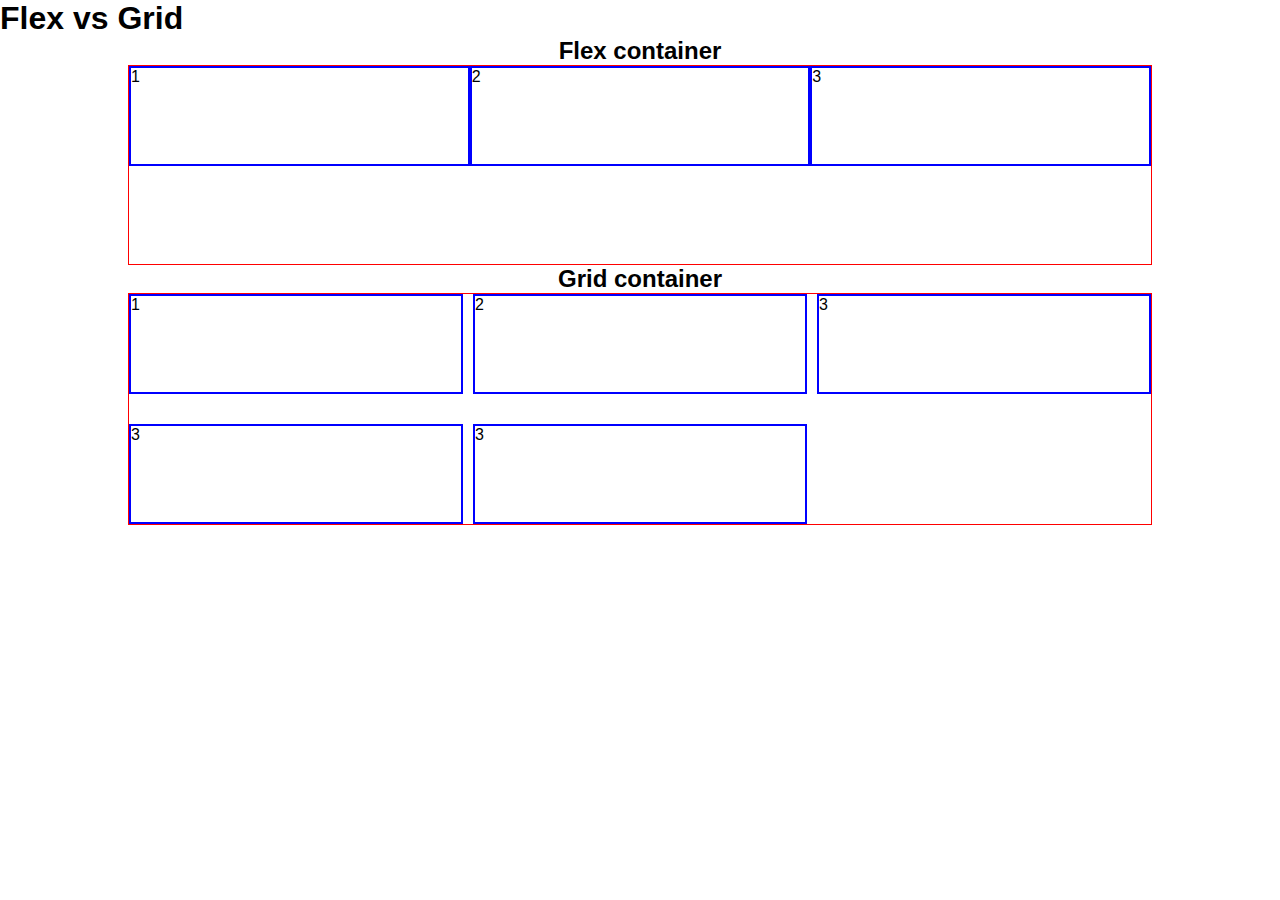
<file: index.html>
<!DOCTYPE html>
<html lang="en">
<head>
    <meta charset="UTF-8">
    <meta http-equiv="X-UA-Compatible" content="IE=edge">
    <meta name="viewport" content="width=device-width, initial-scale=1.0">
    <title>Document</title>
    <link rel="stylesheet" href="./style.css">
</head>
<body>
    <h1>Flex vs Grid</h1>

    <h2>Flex container</h2>
    <div class="flex_con">
        <div class="flex_item">1</div>
        <div class="flex_item">2</div>
        <div class="flex_item">3</div>
    </div>

    <h2>Grid container</h2>
    <div class="grid_con">
        <div class="grid_item">1</div>
        <div class="grid_item">2</div>
        <div class="grid_item">3</div>
        <div class="grid_item">3</div>
        <div class="grid_item">3</div>
    </div>






</body>
</html>
</file>
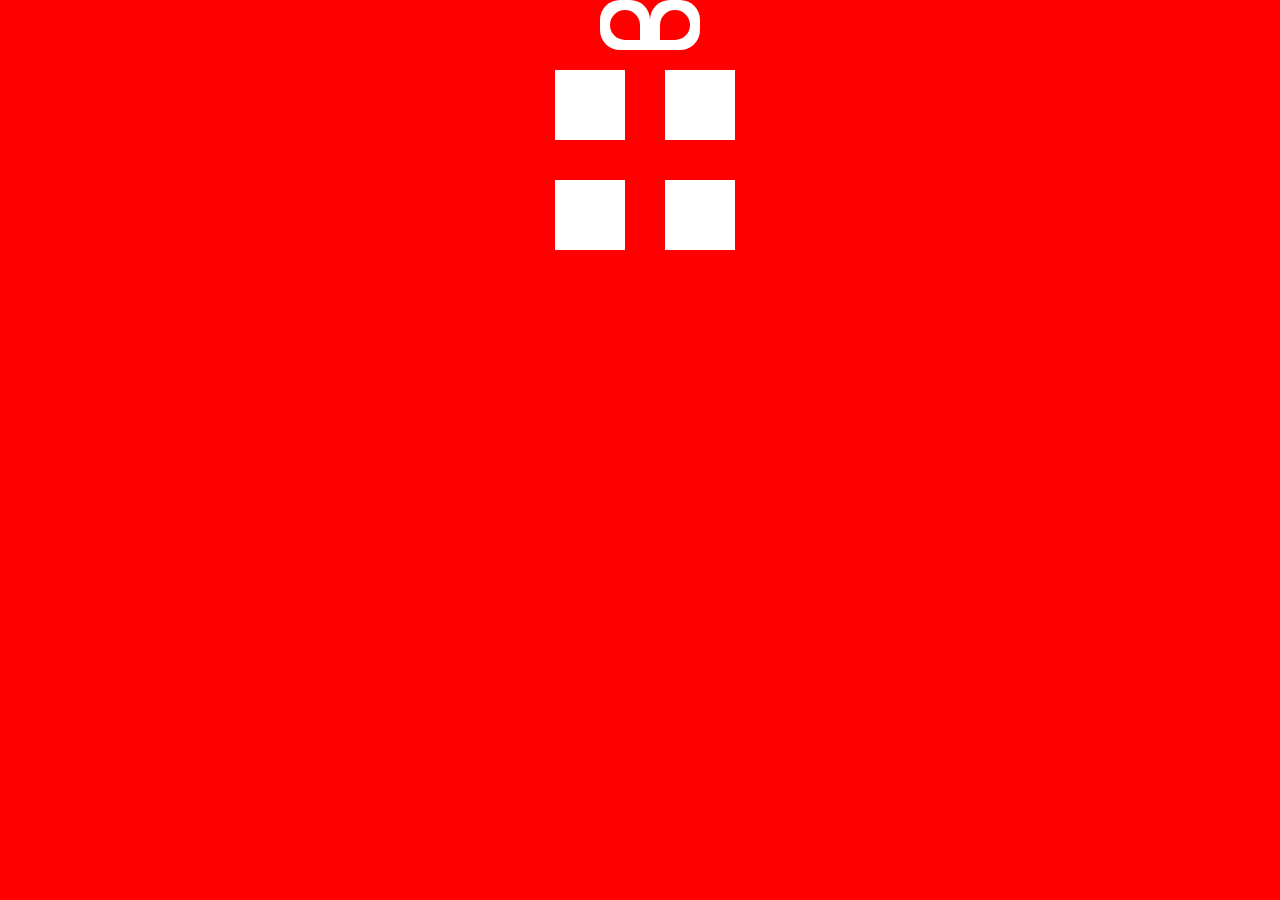
<file: battl.html>
<!DOCTYPE html>
<html lang="en">
<head>
    <meta charset="UTF-8">
    <meta http-equiv="X-UA-Compatible" content="IE=edge">
    <meta name="viewport" content="width=device-width, initial-scale=1.0">
    <title>Document</title>
    <link rel="stylesheet" href="./battle.css">
</head>
<body>
    <div class="mail">
        
    <div class="main">
        <div class="jon"></div>
    </div>
    <div class="main2">
        <div class="jon2"></div></div>
    </div>
    <div class="joh">
        
    <div class="small"></div>
    <div class="small"></div>
    </div>
    <div class="mon">
        <div class="small"></div>
        <div class="small"></div></div>
</body>
</html>
</file>
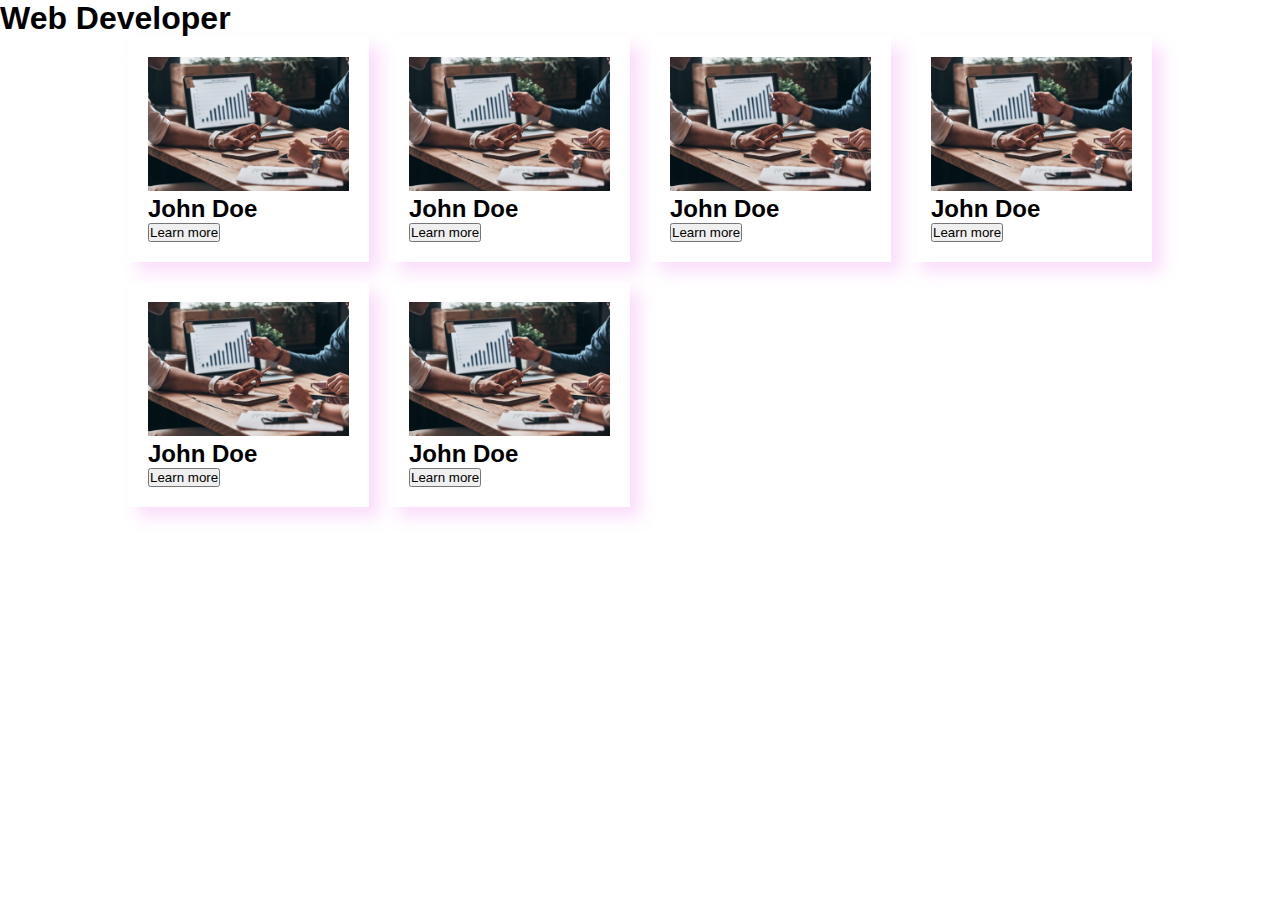
<file: main.html>
<!DOCTYPE html>
<html lang="en">
<head>
    <meta charset="UTF-8">
    <meta http-equiv="X-UA-Compatible" content="IE=edge">
    <meta name="viewport" content="width=device-width, initial-scale=1.0">
    <title>Document</title>
    <link rel="stylesheet" href="./main.css">
</head>
<body>
    <h1>Web Developer</h1>
    <div class="container">
        <div class="card">
            <img src="./ey-fn-12-sources-of-finance-for-entrepreneurs.jpg" alt="">
            <h2>John Doe</h2>
            <button>Learn more</button>
        </div>
        <div class="card">
            <img src="./ey-fn-12-sources-of-finance-for-entrepreneurs.jpg" alt="">
            <h2>John Doe</h2>
            <button>Learn more</button>
        </div>
        <div class="card">
            <img src="./ey-fn-12-sources-of-finance-for-entrepreneurs.jpg" alt="">
            <h2>John Doe</h2>
            <button>Learn more</button>
        </div>
        <div class="card">
            <img src="./ey-fn-12-sources-of-finance-for-entrepreneurs.jpg" alt="">
            <h2>John Doe</h2>
            <button>Learn more</button>
        </div>
        <div class="card">
            <img src="./ey-fn-12-sources-of-finance-for-entrepreneurs.jpg" alt="">
            <h2>John Doe</h2>
            <button>Learn more</button>
        </div>
        <div class="card">
            <img src="./ey-fn-12-sources-of-finance-for-entrepreneurs.jpg" alt="">
            <h2>John Doe</h2>
            <button>Learn more</button>
        </div> 
        
    </div>
</body>
</html>
</file>
<file: style.css>
*{
    margin: 0;
    padding: 0;
    box-sizing: border-box;
    font-family: sans-serif;
}
.flex_con{
    width: 80%;
    height: 200px;
    margin: auto;
    border: 1px solid red;
    display: flex;
}
.flex_item{
    width: 33.3333333333333333333333333333333333%;
    height: 100px;
    border: 2px solid blue;
}
h2{
    text-align: center;
}
.grid_con{
    width: 80%;
    height: auto;
    border: 1px solid red;
    margin: auto;
    display: grid;
    /* grid-template-columns: 100px 200px 50px; */
    /* grid-template-columns: 33.3% 33.3% 33.3%; */
    /* grid-template-columns: auto auto auto ; */
    /* grid-template-columns: 1fr 2fr 1fr ; */
    grid-template-columns: repeat(3, 1fr);
    grid-gap: 30px 10px;
}
.grid_item{
    height: 100px;
    border:2px solid blue;
}
</file>
<file: battle.css>
*{
    margin: 0;
    padding: 0;
    box-sizing: border-box;
    font-family: sans-serif;
}
body{
    background-color: red;
}
.mail{
    display:flex ;
}
.main{
    width: 50px;
    height: 50px;
    background-color: white;
    border-radius: 20px 20px 0px 20px;
    margin-left: 600px;
}
.main2{
    width: 50px;
    height: 50px;
    background-color: white;
    border-radius: 20px 20px 20px 0px;
}
.jon2{
    width: 30px;
    height: 30px;
    border-radius: 20px 20px 20px 0px;
    background-color: red;
    margin: auto;
    margin-top: 10px;
}
.jon{
    width: 30px;
    height: 30px;
    border-radius: 20px 20px 0px 20px;
    background-color: red;
    margin: auto;
    margin-top: 10px;
}
.joh{
    display: flex;
    margin-left: 535px;
}
.mon{
    display: flex;
    margin-left: 535px;
}
.small{
    width: 70px;
    height: 70px;
    background-color: white;
    margin: 20px;
}
</file>
<file: main.css>
*{
    margin: 0;
    padding: 0;
    box-sizing: border-box;
    font-family: sans-serif;
}

.container{
    width: 80%;
    margin: auto;
    display: grid;
    grid-template-columns: repeat(4, 1fr);
    grid-gap: 20px;
}
.card{
    box-shadow: 10px 10px 15px #ee82ee46;
    padding: 20px;
    transition: .5s;
}
.card:hover{
    transform: scale(1.05);
    box-shadow: 10px 10px 15px #ee82ee94;
}
.card img{
    width: 100%;
}
</file>
